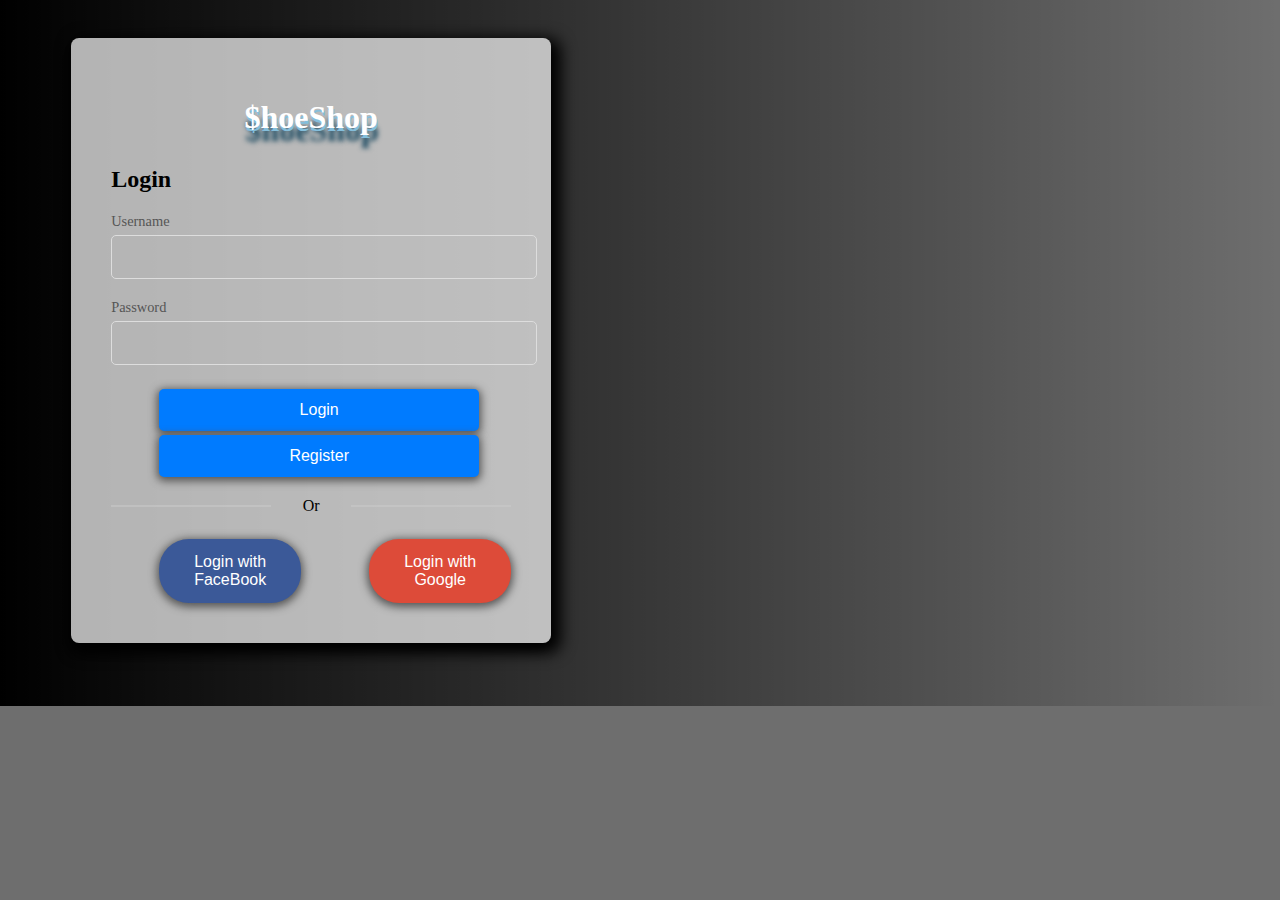
<file: index.html>
<!DOCTYPE html>
<html lang="en">

<head>
    <meta charset="UTF-8">
    <meta name="viewport" content="width=device-width, initial-scale=1.0">
    <title>Ecom - Login</title>
    <link rel="stylesheet" href="style.css">
    <link rel="stylesheet" href="https://cdnjs.cloudflare.com/ajax/libs/font-awesome/6.0.0-beta3/css/all.min.css" integrity="sha384-r8YLDHDEjvZlTKyOXZF7ig9hxWCO6jS+Gs4vQvZrC9Xh4tUQ7cW0zErOjsG0PaPI" crossorigin="anonymous">

</head>

<body class="login_body">
    <div class="login_container">
        <h1 class="login_h1" style="color: #FFFFFF;
        
        text-shadow: 1px 3px 0 #84bedb, 1px 13px 5px #15455d;">$hoeShop

        </h1>
        <div class="login_content">
            <h2>Login</h2>
            <form action="#" method="POST" id="login-form" onsubmit="return validateForm()">
                <div class="input-group">
                    <label for="username">Username</label>
                    <input type="text" id="username" name="username" required>
                </div>
                <div class="input-group">
                    <label for="password">Password</label>
                    <input type="password" id="password" name="password" required>
                </div>
                <button class="buttonlogin" type="submit" id="button_login">Login</button>
                <button class="buttonlogin" type="button" id="button_register"
                    onclick="showRegisterForm()">Register</button>
            </form>
            <div class="login_or">Or</div>
            <div class="social-login-container">
                <button class="social-login facebook" onclick="loginWithFacebook()">
                    <span>Login with FaceBook</span>
                </button>
            
                <button class="social-login google" onclick="loginWithGoogle()">
                    <span>Login with Google</span>
                </button>
            </div>
            <!-- Registration Form -->
            <form action="#" method="POST" id="register-form" style="display: none;">
                <div class="input-group">
                    <label for="email">Email</label>
                    <input type="email" id="email" name="email" required>
                </div>
                <div class="input-group">
                    <label for="password">Password</label>
                    <input type="password" id="password" name="password" required>
                </div>
                <!-- Additional registration fields can be added here -->
                <button class="buttonlogin" type="submit">Register</button>
            </form>
        </div>
    </div>
    <div class="description">CHECK OUR SHOES</div>
    <script src="script.js"></script>
</body>

</html>
</file>
<file: style.css>
body{background-color: #6e6e6e;}

.login_body{
  background-image:  linear-gradient(to right, black, rgba(255, 255, 255, 0)), url(https://wallpapers.com/images/hd/jordan-shoes-4k-ficsl92tmk28ie8v.jpg);
  background-repeat: no-repeat;
  background-size: cover;
}

.login_container {
  background-color: rgba(255, 255, 255, 0.697); /* Transparent white */
  border-radius: 8px;
  -webkit-box-shadow: 0px 10px 13px -7px #000000, 5px 5px 15px 5px #000000; 
box-shadow: 0px 10px 13px -7px #000000, 5px 5px 15px 5px #000000;
  padding: 40px;
  width: 400px;
  margin: 3% 0 5% 5%;
  
}

.login_h1 {
  color: #333;
  text-align: center;
  margin-bottom: 30px;
}

.login_content {
  margin-top: 20px;
}

.input-group {
  margin-bottom: 20px;
}

.input-group label {
  color: #555;
  font-size: 0.9rem;
}

.input-group input[type="text"],
.input-group input[type="password"],
.input-group input[type="email"] {
  width: 100%;
  padding: 12px;
  border: 1px solid #ddd;
  border-radius: 5px;
  font-size: 1rem;
  transition: border-color 0.3s ease;
}

.input-group input[type="text"]:focus,
.input-group input[type="password"]:focus,
.input-group input[type="email"]:focus {
  border-color: #007bff;
}

.buttonlogin {
  width: 80%;
  padding: 12px;
  background-color: #007bff;
  border: none;
  border-radius: 5px;
  font-size: 1rem;
  color: #fff;
  cursor: pointer;
  transition: background-color 0.3s ease;
}

.buttonlogin:hover {
  background-color: #0056b3;
}

.login_or {
  text-align: center;
  margin: 20px 0;
  position: relative;
}

.login_or::before,
.login_or::after {
  content: "";
  display: inline-block;
  width: 40%;
  height: 1px;
  background-color: #ccc;
  position: absolute;
  top: 50%;
  transform: translateY(-50%);
}

.login_or::before {
  left: 0;
}

.login_or::after {
  right: 0;
}

.login_or span {
  background-color: #fff;
  padding: 0 10px;
  color: #555;
}

.social-login-container {
  display: flex;
  justify-content: center;
  align-items: center;
  gap: 20px;
  margin-top: 20px;
}

/* Social login buttons */
.social-login {
  display: flex;
  align-items: center;
  justify-content: center;
  padding: 12px 20px;
  border-radius: 30px;
  font-size: 1rem;
  color: #fff;
  cursor: pointer;
  transition: background-color 0.3s ease;
  border: none;
  background: none;
  border: 2px solid transparent;
}

.social-login img {
  width: auto; /* Adjust as needed */
  margin-right: 10px;
}

.social-login span {
  font-size: 1rem;
}

/* Facebook button */
.social-login.facebook {

  background-color: #3b5998;
}

/* Google button */
.social-login.google {
  background-color: #dd4b39;
}

.social-login:hover {
  filter: brightness(0.9);
}
.description {
  position: fixed;
  top: 50%;
  right: 30px;
  transform: translateY(-50%);
  font-size: 50px;
  animation: slideInRight 1s ease-out forwards;
  opacity: 0;
  color: #FFFFFF;
  background: #ffffff00;
  text-shadow: 1px 3px 0 #00aaff, 1px 13px 5px #000000;
  color: #FFFFFF;
  background: #ffffff00;  
}

@keyframes slideInRight {
  from {
      transform: translateX(100%);
      opacity: 0;
  }
  to {
      transform: translateX(-50%);
      opacity: 1;
  }
}






.input-group {
  margin-bottom: 20px;
}

.input-group label {
  display: block;
  margin-bottom: 5px;
}

.input-group input {
  width: 90%;
  padding: 10px;
  border: 2px solid white;
  /* Set the border color to match .registerbox */
  border-radius: 4px;
  background-color: transparent;
  /* Make the background transparent */
  color: white;
  /* Set the text color to match .registerbox */
}

button {
  margin: 1% 0 0 12%;
  width: 70%;
  padding: 10px;
  background: rgba(0, 0, 0, 0.5);
  color: white;
  border: 1px solid;
  border-radius: 4px;
  box-shadow: 0px 2px 8px 2px #555;
  cursor: pointer;
}

button:hover {
  background-color: #687b90;
}

.registerbox {
  color: white;
  background-color: transparent;
  border: 1px solid white;
  border-radius: 10px;
  margin: 2% 2% 4% 2%;
}

.homegradient {

  background-attachment: fixed;
  background-repeat: no-repeat;
  background-size: contain;
  background-position: top;
}

.homeimg {

  background-image: linear-gradient(to bottom, rgba(245, 246, 252, 0), rgba(0, 195, 255, 0.51)), url(https://images4.alphacoders.com/108/1085299.jpg);
  background-attachment: fixed;
  background-repeat: no-repeat;
  background-size: cover;
  background-position: bottom;
}

.homepage_body {
  background-color: #000000;
  background-repeat: no-repeat;
  background-size: cover;

}

.navbar {
  background-color: rgb(0, 0, 0);
  color: #fff;
  display: flex;
  justify-content: space-between;
  align-items: center;
  padding: 10px 20px;
  position: fixed; /* Fixed position to keep it at the top */
  top: 0;
  width: 100%;
  z-index: 1000; /* Ensure it's above other elements */
  transition: top 0.3s; /* Add smooth transition for the pop-up effect */
}

.navbar.scrolled {
  top: -80px; /* Adjust as needed to completely hide the navbar */
}

.cart-overlay {
  display: none;
  position: fixed;
  top: 0;
  left: 0;
  width: 100%;
  height: 100%;
  background-color: rgba(0, 0, 0, 0.5);
  z-index: 1000;
}

.cart-window {
  position: absolute;
  top: 50%;
  left: 50%;
  transform: translate(-50%, -50%);
  background-color: white;
  padding: 20px;
  border-radius: 10px;
  box-shadow: 0px 0px 10px rgba(0, 0, 0, 0.5);
}

.close-button {text-align: center;
  top: 10px;
  right: 10px;
  width: auto;
  height: auto;
  background-color: transparent;
  border: none;
  cursor: pointer;
  font-size: 10px;
  
  color: #555;
}

.close-button:hover {
  color: #000;
}

.logo a {
  color: #fff;
  text-decoration: none;
  font-size: 1.5rem;
}

.nav-links {
  list-style: none;
  display: flex;
}

.nav-links li {
  margin-right: 20px;
}

.nav-links li a {
  font-family: "Lucida Console", Monaco, monospace;
  font-size: 26px;
  letter-spacing: -2.8px;
  word-spacing: 1.6px;
  color: #ffffff;
  font-weight: normal;
  text-decoration: none;
  font-style: normal;
  font-variant: small-caps;
  transition: all ease-in-out .3s;

}

.nav-links li a :hover{
  font-family: "Lucida Console", Monaco, monospace;
  font-size: 26px;
  letter-spacing: -2.8px;
  word-spacing: 1.6px;
  color: #006673;
  font-weight: normal;
  text-decoration: none;
  font-style: normal;
  font-variant: small-caps;
  transform: scale(1.01);
  
}

.cart a {
  color: #fff;
  text-decoration: none;
  position: relative;
}

.cart-items {
  background-color: #712d00;
  color: #fff;
  border-radius: 50%;
  padding: 3px 6px;
  font-size: 0.8rem;
  top: -8px;
  right: -10px;
}

.carousel{
  background-color: #000000;
  background-attachment: fixed;
  background-repeat: no-repeat;
  background-size: cover;
}

.container {

  margin: 10px 0 10px 0;
  width: 2000px;
  height: 100vh; /* Adjust as needed */
  overflow: hidden;
}

.category-wrapper {
  display: flex;
  animation: scroll 30s linear infinite;
}

.category {
  flex: 0 0 auto;
  width: 100%; /* Adjust based on the number of categories */
  height: 100vh;
  text-align: center;
}

.category img {
  width: 80%; /* Adjust image size as needed */
  height: auto;
}

.category span {
  text-align: center;
  font-size: 2em; /* Adjust font size as needed */
  font-weight: bold;
  color: #ffffff; /* Adjust color as needed */
}

@keyframes scroll {
  0% {
    transform: translateX(0);
  }
  100% {
    transform: translateX(-900%);
  }
}


.NIKE,
.ADIDAS,
.FILA,
.UNDERARMOR,
.PUMA,
.VANS,
.ASICS,
.REEBOK,
.NEWBALANCE,
.SKETCHERS {
  text-shadow: 4px 4px 2px rgba(0, 0, 0, 0.6);
  background-size: cover;
  background-position: center;
  background-repeat: no-repeat;

  transition: ease-in-out .2s;
}

.NIKE {
  background-image: linear-gradient(to right, rgba(255, 255, 255, 0.63), rgba(255, 255, 255, 0)), url(https://images.hdqwalls.com/download/spiderman-miles-morales-nike-air-jordan-ap-1600x900.jpg);
}

.ADIDAS {
  background-image: linear-gradient(to right, rgba(255, 255, 255, 0.63), rgba(255, 255, 255, 0)), url(https://rare-gallery.com/uploads/posts/556086-adidas-black.jpg);
}

.FILA {
  background-image: linear-gradient(to right, rgba(255, 255, 255, 0.63), rgba(255, 255, 255, 0)), url(https://wallpapers.com/images/featured/fila-gck3q31wrc2ex7pd.jpg);
}

.UNDERARMOR {
  background-image: linear-gradient(to right, rgba(255, 255, 255, 0.63), rgba(255, 255, 255, 0)), url(https://wallpapers.com/images/hd/under-armour-sc-line-nrlosmc13wfc9dia.jpg);
}

.PUMA {
  background-image: linear-gradient(to right, rgba(255, 255, 255, 0.63), rgba(255, 255, 255, 0)), url([data-uri]);
}

.VANS {
  background-image: linear-gradient(to right, rgba(255, 255, 255, 0.63), rgba(255, 255, 255, 0)), url(https://wallpaperset.com/w/full/0/e/e/229802.jpg);
}

.ASICS {
  background-image: linear-gradient(to right, rgba(255, 255, 255, 0.63), rgba(255, 255, 255, 0)), url(https://wallpapercave.com/wp/wp1884413.jpg);

}

.REEBOK {
  background-image: linear-gradient(to right, rgba(255, 255, 255, 0.63), rgba(255, 255, 255, 0)), url(https://i.pinimg.com/736x/66/d9/eb/66d9ebdbbd6e2851c8345413810443bd.jpg);

}

.NEWBALANCE {
  background-image: linear-gradient(to right, rgba(255, 255, 255, 0.63), rgba(255, 255, 255, 0)), url(https://wallpapers.com/images/hd/new-balance-on-puddle-of-water-j61ay41tho1pg311.jpg);

}

.SKETCHERS {
  background-image: linear-gradient(to right, rgba(255, 255, 255, 0.63), rgba(255, 255, 255, 0)), url([data-uri]);

}


.boxborder {
  background: url(https://img.freepik.com/premium-vector/black-dark-triangular-seamless-texture_755228-1115.jpg);
  background-color: rgba(255, 255, 255, 0.438);

  border-radius: 5px;
  border: 5px solid rgb(255, 255, 255);
  margin: 10px 10px 10px 10px;
  
}


.content h1 {
  text-shadow: 4px 4px 2px rgba(0, 0, 0, 0.6);
  color: #fffffff2;
}

.products {
  display: grid;
  grid-template-columns: repeat(auto-fill, minmax(250px, 1fr));
  grid-gap: 20px;
}

.product {
  background-repeat: no-repeat;background-size: cover; background-position: center;
  border: 2px solid rgb(0, 0, 0);
  padding: 10px;
  border-radius: 5px;
  box-shadow: 10px 10px 5px 0px rgba(0, 0, 0, 0.75);
  -webkit-box-shadow: 10px 10px 5px 0px rgba(0, 0, 0, 0.75);
  -moz-box-shadow: 10px 10px 5px 0px rgba(0, 0, 0, 0.75);
  transition: all ease-in-out .3s;
}

.product:hover {
  transform: scale(1.05);
}


.product img {
  width: 100%;
  height: auto;
  border-radius: 5px;
}

.product h2 {
  color: #000000;
  text-shadow: 4px 4px 2px rgba(168, 0, 0, 0.6);
  margin-top: 10px;
} 

.product p {
  color: rgb(0, 0, 0);
  margin: 5px 0;
}


.product-container {
  display: flex;
  flex-wrap: wrap;
  justify-content: center;
}

.brand {
  margin: 20px;
  padding: 20px;
  background-color: rgba(255, 255, 255, 0.537);
  border-radius: 10px;
  box-shadow: -1px 4px 33px -6px rgba(0, 0, 0, 0.874);
-webkit-box-shadow: -1px 4px 33px -6px rgba(0,0,0,0.75);
-moz-box-shadow: -1px 4px 33px -6px rgba(0,0,0,0.75);
border: 2px solid black;
}

.brand h2 {
  color: #ffffff;
  text-align: center;
  text-shadow: 4px 4px 2px rgba(69, 69, 69, 0.6);
}

.items-container {
  display: flex;
  flex-wrap: wrap;
  justify-content: space-around;
}

.item {
  width: 250px;
  margin: 10px;
  padding: 10px;
  background-color: #fff;
  border-radius: 5px;
  box-shadow: 0px 0px 30px -4px rgba(0,0,0,0.75);
-webkit-box-shadow: 0px 0px 30px -4px rgba(0,0,0,0.75);
-moz-box-shadow: 0px 0px 30px -4px rgba(0,0,0,0.75);
}

.item img {
  width: 100%;
  border-radius: 5px;
  box-shadow: 0px 0px 5px 1px rgba(0,0,0,0.75);
-webkit-box-shadow: 0px 0px 5px 1px rgba(0,0,0,0.75);
-moz-box-shadow: 0px 0px 5px 1px rgba(0,0,0,0.75);
}

.item p {
  color: #000000;
  margin: 5px 0;
}

.item p:nth-child(3) {
  font-weight: bold;
}


.addtocart {
  flex-direction: column;
  background-color: #00000096;
  color: white;
  border: none;
  padding: 8px 12px;
  border-radius: 5px;
  cursor: pointer;

}

.brand {
  color: white;
  text-decoration: none;
}

.brand:hover {
  color: #ffffff;
}


.addtocart:hover {
  background-color: #6a6a6a;
}

.about-text {
  max-width: 800px;
  margin: 0 auto;
}

.about-text h2 {
  margin-top: 20px;
}

.about-text p {
  margin: 10px 0;
}

.aboutcontent{
  background-image: url(https://wallpapers.com/images/hd/jordan-shoes-4k-b2jdj8vbdz8s5fel.jpg);
 background-position: center;
 background-size: cover;
  background-repeat: no-repeat;
}
</file>
